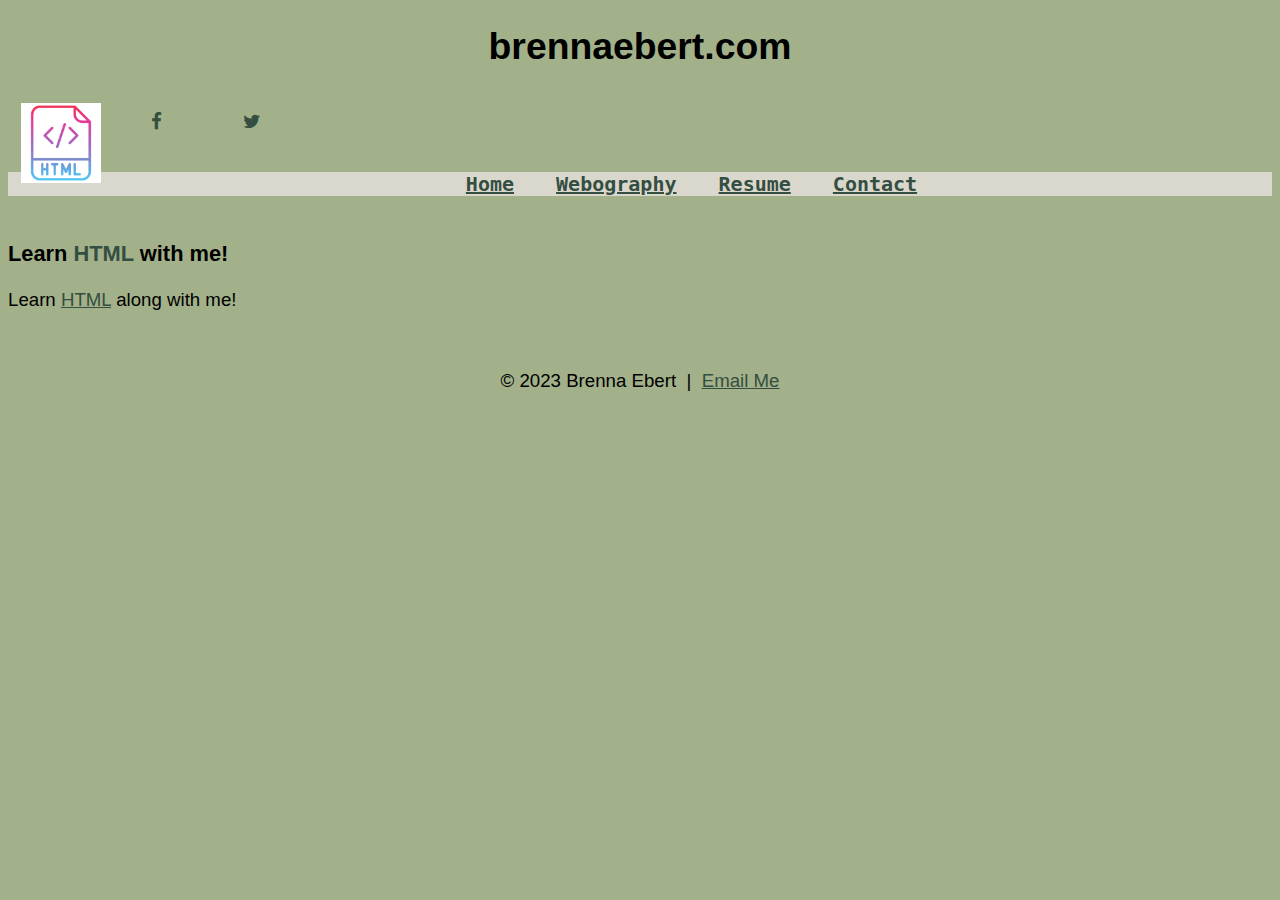
<file: index.html>
<!DOCTYPE html>
<head>
	<!--20314 Web Coding Technologies
		Instructor: Dom Garofalo
		
		Author: Brenna Ebert
		Assessment info: LP3 Enhanced Home Page
		Date: 10-02-2023
		
		filename: ebert_brenna.index.htm
		Supporting files: html5.png
		-->
	<title>brennaebert.com</title>
	<meta charset="UTF-8">
	<meta name="keywords" content="HTML5, HTML, Project, Webpage">
	<meta name="viewport" content="width=device-width, initial-scale=1.0">
	<meta name="description" content="Basic Homepage">
	<link rel="stylesheet" type="text/css" href="StyleSheet.css">
	<link rel="stylesheet" href="https://cdnjs.cloudflare.com/ajax/libs/font-awesome/4.7.0/css/font-awesome.min.css">
	
</head>
<body>
	<main class = "page-content">
		<header id = "webpage-name" >

			<h1>brennaebert.com</h1>
						<a href="#" class="fa fa-facebook">
						</a>
					<a href="#" class="fa fa-twitter"></a>
					
		<img src="html5.png" alt="HTML5 Logo" style="float:left; padding: 10px; margin-left: 3px; width: 80px; height: 80px;">
			<div id= "navigation">
			<nav>
				<ul>
				<li><a href= "index.html">Home</a></li>
				<li><a href="webography.html">Webography</a></li>
				<li><a href="Resume.html">Resume</a></li>
				<li><a href="contact.html">Contact</a></li>
				</ul>
			</nav>
			</div>
		</header>

		<div id="main-content">

			<h3>Learn <span style="color: #344E41">HTML</span> with me!</h3>
			<p>Learn <a href="https://www.codecademy.com/learn/learn-html" target="_blank">HTML</a> along with me!</p>
		</div>
	 <footer>
        <br>


        <p style="text-align: center;">&copy; 2023 Brenna Ebert &nbsp;|&nbsp;
        <a href="mailto:febert@student.morainepark.edu">Email
        Me</a></p>
    </footer>
	</main>
</body>
</html>
</file>
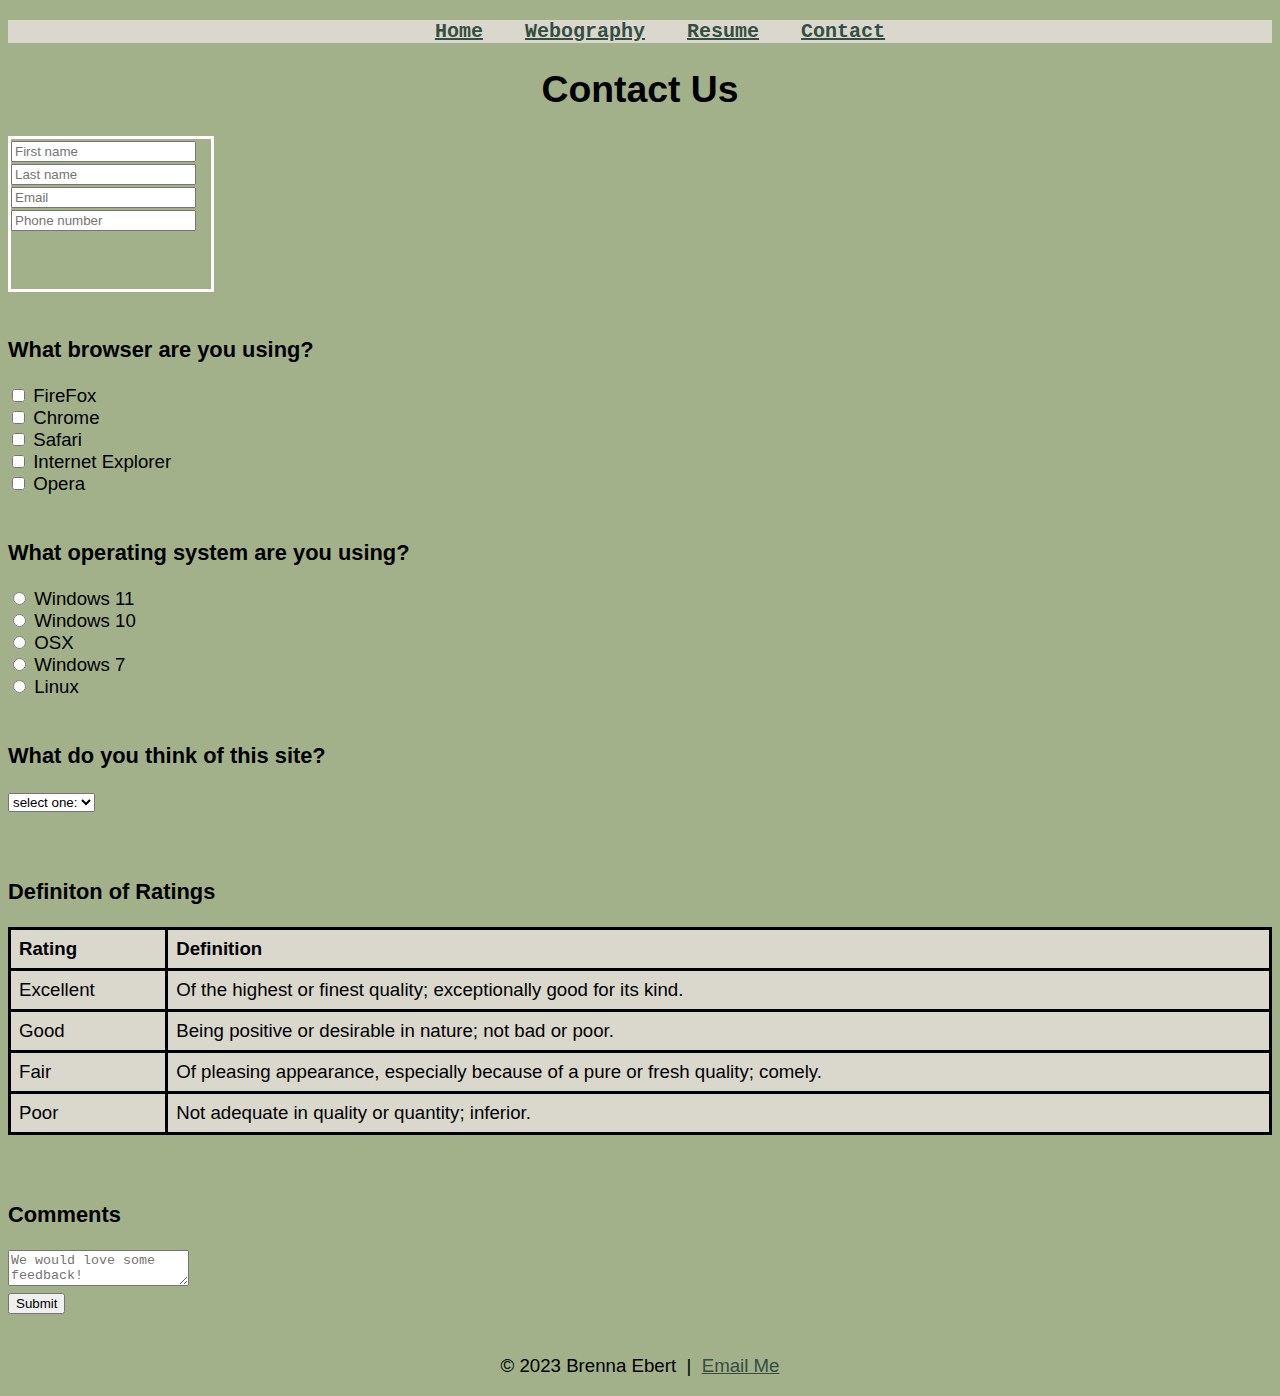
<file: contact.html>
<!DocType html>

<html>	
	<head>
		<!--School: Moraine Park Techinical College
    Course: webcoding technologies
    Instructor: Dom Garofalo
    
    Author: Brenna Ebert
    Assessment: LP5 - contact form
    
    Filename: contact.html                  
-->
		<meta charset="utf-8">
		<title> Contact Form</title>
		<meta name="keywords" content="contact form, Project, Webpage">
    	<meta name="viewport" content="width=device-width, initial-scale=1.0">
    	<meta name="description" content="contact-form">
    	<link rel="stylesheet" type="text/css" href="StyleSheet.css">
	</head>
	<body>
		
		<main>
			<div id= "navigation">
            <nav>
                <ul >
                <li><a href= "index.html">Home</a></li>
                <li><a href="webography.html">Webography</a></li>
                <li><a href="Resume.html">Resume</a></li>
                <li><a href="contact.html">Contact</a></li>
                </ul>
            </nav>
            </div>
			<h1> Contact Us</h1>

			<form class="contact-form" action="formail.php" method="post">
				<div id="person-info">
				<input type="text" name="firstName" placeholder="First name"><br>
				<input type="text" name="lastName" placeholder="Last name"><br>
				<input type="email" name="email" placeholder="Email"><br>
				<input type="tel" name="phoneNumber" placeholder="Phone number"><br>
				</div>
				<h3> What browser are you using?</h3> 
				<input id="browser1" type="checkbox" name="FireFox"> <label for="browser1">FireFox</label><br>
				<input id="browser2" type="checkbox" name="Chrome"> <label for="browser2">Chrome</label><br>
				<input id="browser3" type="checkbox" name="Safari"> <label for="browser3">Safari</label><br>
				<input id="browser4" type="checkbox" name="InternetExplorer"> <label for="browser4">Internet Explorer</label><br>
				<input id="browser5" type="checkbox" name="Opera"> <label for="browser5">Opera</label><br>

				<h3> What operating system are you using?</h3>
				<input id="os1" name="os1" type="radio" value="Windows 11"> <label for="os1">Windows 11</label><br>
				<input id="os2" name="os2" type="radio" value="Windows 10"> <label for="os2">Windows 10</label><br>
				<input id="os3" name="os3" type="radio" value="OSX"> <label for="os3">OSX</label><br>
				<input id="os4" name="os4" type="radio" value="Windows 7"> <label for="os4">Windows 7</label><br>
				<input id="os5" name="os5" type="radio" value="Linux"> <label for="os5">Linux</label><br>

				<h3> What do you think of this site?</h3>
				<select name="rate">
					<option value="">select one:</option>
					<option value="Excellent">Excellent</option>
					<option value="Good">Good</option>
					<option value="Fair">Fair</option>
					<option value="Poor">Poor</option>
				</select> <br>
				<br>

				<h3> Definiton of Ratings</h3>
				<table>
				<tr>
				<th>Rating</th>
				<th>Definition</th>
				</tr>
				<tr>
				<td>Excellent</td>
				<td>Of the highest or finest quality; exceptionally good for its kind.</td>
				</tr>
				<tr>
				<td>Good</td>
				<td>Being positive or desirable in nature; not bad or poor.</td>
				</tr>
				<tr>
				<td>Fair</td>
				<td>Of pleasing appearance, especially because of a pure or fresh quality; comely.</td>
				</tr>
				<tr>
				<td>Poor</td>
				<td>Not adequate in quality or quantity; inferior.</td>
				</tr>
				</table><br>

				<h3> Comments</h3>
				<textarea name="comments" placeholder="We would love some feedback!"></textarea><br>

				<button type="submit" name="submit">Submit</button>
			</form>
			 <footer>
		        <br>


		        <p style="text-align: center;">&copy; 2023 Brenna Ebert &nbsp;|&nbsp;
		        <a href="mailto:febert@student.morainepark.edu">Email
		        Me</a></p>
   			 </footer>
		</main>
	</body>
</html>
</file>
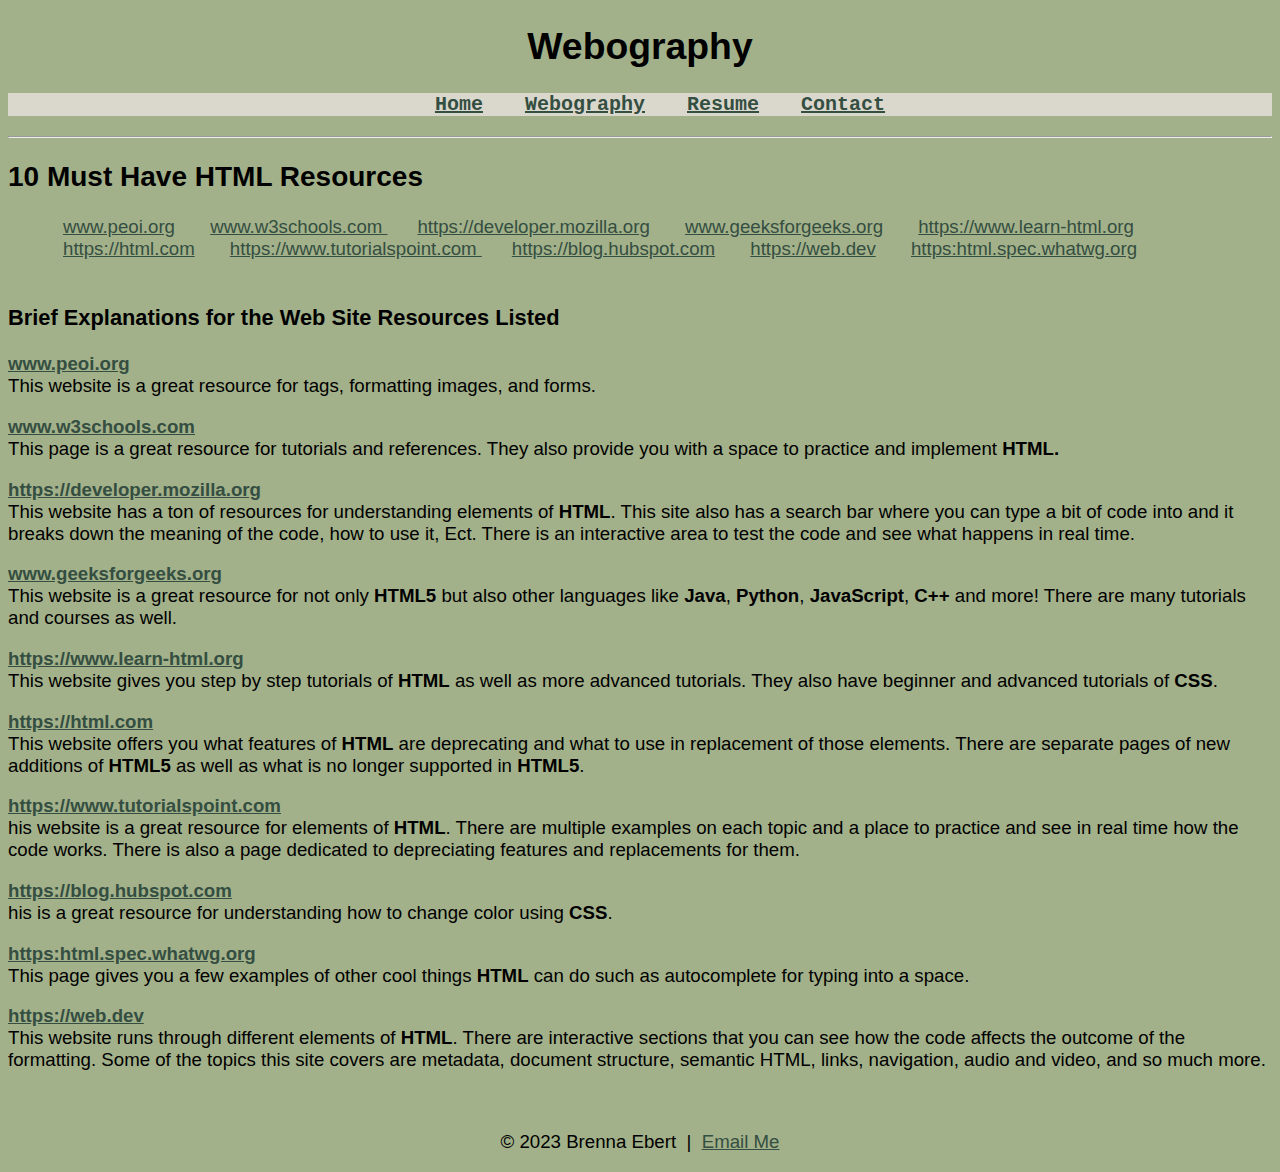
<file: webography.html>
<!DOCTYPE html>
<html>
<head>
  <!-- LP1-Webography -->

  <title>Webography</title>
  <meta charset="UTF-8">
  <meta name="keywords" content="HTML, Resources, Assignment">
  <meta name="description" content="Assignment for learning plan one, HTML resources.">
  <link rel="stylesheet" type="text/css" href="StyleSheet.css">
</head>

<body >
  <main>
    <h1>Webography</h1>
      <div id= "navigation">
            <nav>
              <ul>
              <li><a href= "index.html">Home</a></li>
              <li><a href="webography.html">Webography</a></li>
              <li><a href="Resume.html">Resume</a></li>
              <li><a href="contact.html">Contact</a></li>
              </ul>
            </nav>
            </div>
        <hr />

        <h2>10 Must Have HTML Resources</h2>

        <ul>
          <li><a href="https://www.peoi.org/Courses/Coursesen/htmlbasics" target="_blank">www.peoi.org</a></li>

          <li><a href="https://www.w3schools.com/" target="_blank">www.w3schools.com </a></li>

          <li><a href="https://developer.mozilla.org/en-US/docs/Web/HTML" target="_blank">https://developer.mozilla.org</a></li>

          <li><a href="https://www.geeksforgeeks.org/html5-introduction/" target="_blank">www.geeksforgeeks.org</a></li>

          <li><a href="https://www.learn-html.org/" target="_blank">https://www.learn-html.org</a></li>

          <li><a href="https://html.com/attributes/" target="_blank">https://html.com</a></li>

          <li><a href="https://www.tutorialspoint.com/How-to-set-background-color-in-HTML" target="_blank">https://www.tutorialspoint.com </a></li>

          <li><a href="https://blog.hubspot.com/website/change-text-color-css" target="_blank">https://blog.hubspot.com</a></li>

          <li><a href="https://web.dev/learn/html/lists/" target="_blank">https://web.dev</a></li>

          <li><a href="https://html.spec.whatwg.org/multipage/" target="_blank">https:html.spec.whatwg.org</a></li>
        </ul>

        <h3><b>Brief Explanations for the Web Site Resources
        Listed</b></h3>

        <p><b><a href="https://www.peoi.org/Courses/Coursesen/htmlbasics" target="_blank">www.peoi.org </a></b><br />This website is a great resource for tags, formatting images, and forms. 
       </p>
        <p><b><a href="https://www.w3schools.com/" target="_blank">www.w3schools.com </a></b><br />This page is a great resource for tutorials and references. They also provide you with a space to practice and implement <b>HTML. </b>
       </p>
        <p><b><a href="https://developer.mozilla.org/en-US/docs/Web/HTML" target="_blank">https://developer.mozilla.org</a></b><br />This website has a ton of resources for understanding elements of <b>HTML</b>. This site also has a search bar where you can type a bit of code into and it breaks down the meaning of the code, how to use it, Ect. There is an interactive area to test the code and see what happens in real time. 
       </p>
        <p><b><a href="https://www.geeksforgeeks.org/html5-introduction/" target="_blank">www.geeksforgeeks.org </a></b><br />This website is a great resource for not only <b>HTML5</b> but also other languages like <b>Java</b>, <b>Python</b>, <b>JavaScript</b>,<b> C++</b> and more! There are many tutorials and courses as well. 
       </p>
        <p><b><a href="https://www.learn-html.org/" target="_blank">https://www.learn-html.org</a></b><br />This website gives you step by step tutorials of <b>HTML</b> as well as more advanced tutorials. They also have beginner and advanced tutorials of <b>CSS</b>. 
       </p>
        <p><b><a href="https://html.com/attributes/" target="_blank">https://html.com</a></b><br />This website offers you what features of <b>HTML</b> are deprecating and what to use in replacement of those elements. There are separate pages of new additions of <b>HTML5</b> as well as what is no longer supported in <b>HTML5</b>.
       </p>
        <p><b><a href="https://www.tutorialspoint.com/How-to-set-background-color-in-HTML" target="_blank">https://www.tutorialspoint.com </a></b><br />his website is a great resource for elements of <b>HTML</b>. There are multiple examples on each topic and a place to practice and see in real time how the code works. There is also a page dedicated to depreciating features and replacements for them.
       </p>
        <p><b><a href="https://blog.hubspot.com/website/change-text-color-css" target="_blank">https://blog.hubspot.com</a></b><br />his is a great resource for understanding how to change color using <b>CSS</b>.
       </p>
        <p><b><a href="https://html.spec.whatwg.org/multipage/" target="_blank">https:html.spec.whatwg.org</a></b><br />This page gives you a few examples of other cool things <b>HTML</b> can do such as autocomplete for typing into a space. 
       </p>
        <p><b><a href="https://web.dev/learn/html/lists/" target="_blank">https://web.dev</a> </b><br /> This website runs through different elements of <b>HTML</b>. There are interactive sections that you can see how the code affects the outcome of the formatting. Some of the topics this site covers are metadata, document structure, semantic HTML, links, navigation, audio and video, and so much more.
       </p>


       <footer>
        <br>


        <p style="text-align: center;">&copy; 2023 Brenna Ebert &nbsp;|&nbsp;
        <a href="mailto:febert@student.morainepark.edu">Email
        Me</a></p>
      </footer>
    </main>
</body>
</html>
</file>
<file: StyleSheet.css>
li {
			display: inline;
			padding: 5px;
			margin: 10px; 
						}

		body {
			background-color:#A3B18A;
			font-family: sans-serif; 
			font-size: 14pt;
			}		

		h1 {
			text-align: center;
			color: black;
			}

		nav {
			font-family: monospace;
			font-size: 20px;
			width: 100%; 
			height: 200xp; 
			background-color:#DAD7CD;
			font-weight: bold;
			color:  #FFFFFF;
			text-align: center;

		}

		h3 {
			color: black;
			margin-top: 45px;
			}

		#resume-sidebar {
			width: 300px;
			float: right;
			border: 5px solid black;
			/* Mozilla Firefox */
    background-image: -moz-linear-gradient(bottom,#344E41 0%,#DAD7CD 100%);
/* Webkit (Safari/Chrome 10) */
    background-image: -webkit-gradient(linear,left bottom,left top,color-stop(0,#FFF),color-stop(1,#069));
/* Webkit (Chrome 11+) */
    background-image: -webkit-linear-gradient(bottom,#344E41 0%,#DAD7CD 100%);
		}

		#person-info {
			border: 3px solid white;
    		height: 150px;
    		width : 200px;
		}

		img {
			height: 350px;
			width: 200px;
		}

		a:link {
			color: #344E41;
			}

		a:visited {
			color: #344E41
			}

		a:hover {
			color: #344E41
			}

		a:active {
			color: #ffffff;
			}
		 table {
	    font-family: arial, sans-serif;
	    border-collapse: collapse;
	    width: 100%;
	   }

	   td, th {
	   	border: 3px solid black;
	    text-align: left;
	    padding: 8px;
	    background-color: #DAD7CD;

	   }

	   tr:nth-child(even) {
	    background-color: #dddddd;
	    padding: 3px;
		}

		.fa {
		  padding: 20px;
		  font-size: 30px;
		  width: 50px;
		  text-align: center;
		  text-decoration: none;
		}

		.fa:hover {
		  opacity: 0.7;
		}

		

		.fa-facebook {
		  background: #A3B18A;
		  color:#344E41 ;
		}

		.fa-twitter {
		  background:#A3B18A ;
		  color:#344E41 ;
		}
</file>
